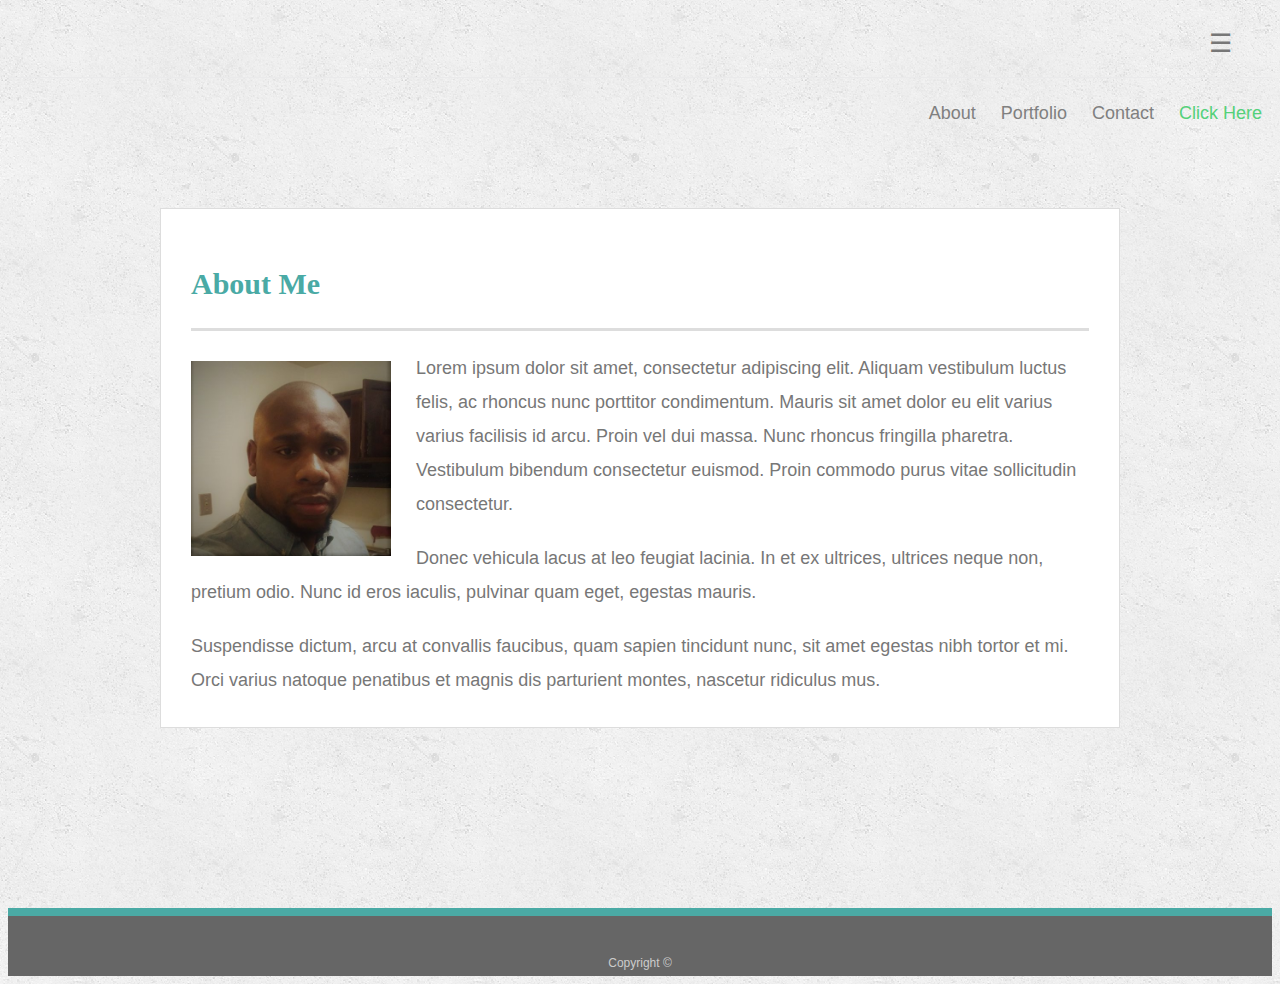
<file: index.html>
<!doctype html>
<html lang="en-us">

<head>
  <meta charset="UTF-8">
  <title>About | Chrisrold Senora</title>
  <link rel="stylesheet" type="text/css" href="assets/css/style.css">
</head>

<body>

  <!----<header id="masthead">
    <div class="container">
      <a href="index.html" id="logo">Chrisrold Senora</a> -->

      <div class ="nav">
        <label for="toggle">&#9776;</label>
        <input type="checkbox" id="toggle"/>
        <div class="menu">
        <a href="">About</a>
        <a href="">Portfolio</a>
        <a href="">Contact</a>
        <a href="#"><span>Click Here</span></a>
      </nav>
    </div>
    </div>
  </header>

  <div id="main-container" class="container">
    <section class="main-section">
      <h1>About Me</h1>

      <img src="assets/images/about.jpg" class="auth-image" alt="Your Name">

      <p>Lorem ipsum dolor sit amet, consectetur adipiscing elit. Aliquam vestibulum luctus felis, ac rhoncus nunc porttitor condimentum. Mauris sit amet dolor eu elit varius varius facilisis id arcu. Proin vel dui massa. Nunc rhoncus fringilla pharetra. Vestibulum bibendum consectetur euismod. Proin commodo purus vitae sollicitudin consectetur.</p>

      <p>Donec vehicula lacus at leo feugiat lacinia. In et ex ultrices, ultrices neque non, pretium odio. Nunc id eros iaculis, pulvinar quam eget, egestas mauris.</p>

      <p>Suspendisse dictum, arcu at convallis faucibus, quam sapien tincidunt nunc, sit amet egestas nibh tortor et mi. Orci varius natoque penatibus et magnis dis parturient montes, nascetur ridiculus mus.</p>

    </section>

  </div>

  <footer>
    <div class="container">
      Copyright &copy; 
    </div>
  </footer>
</body>

</html>
</file>
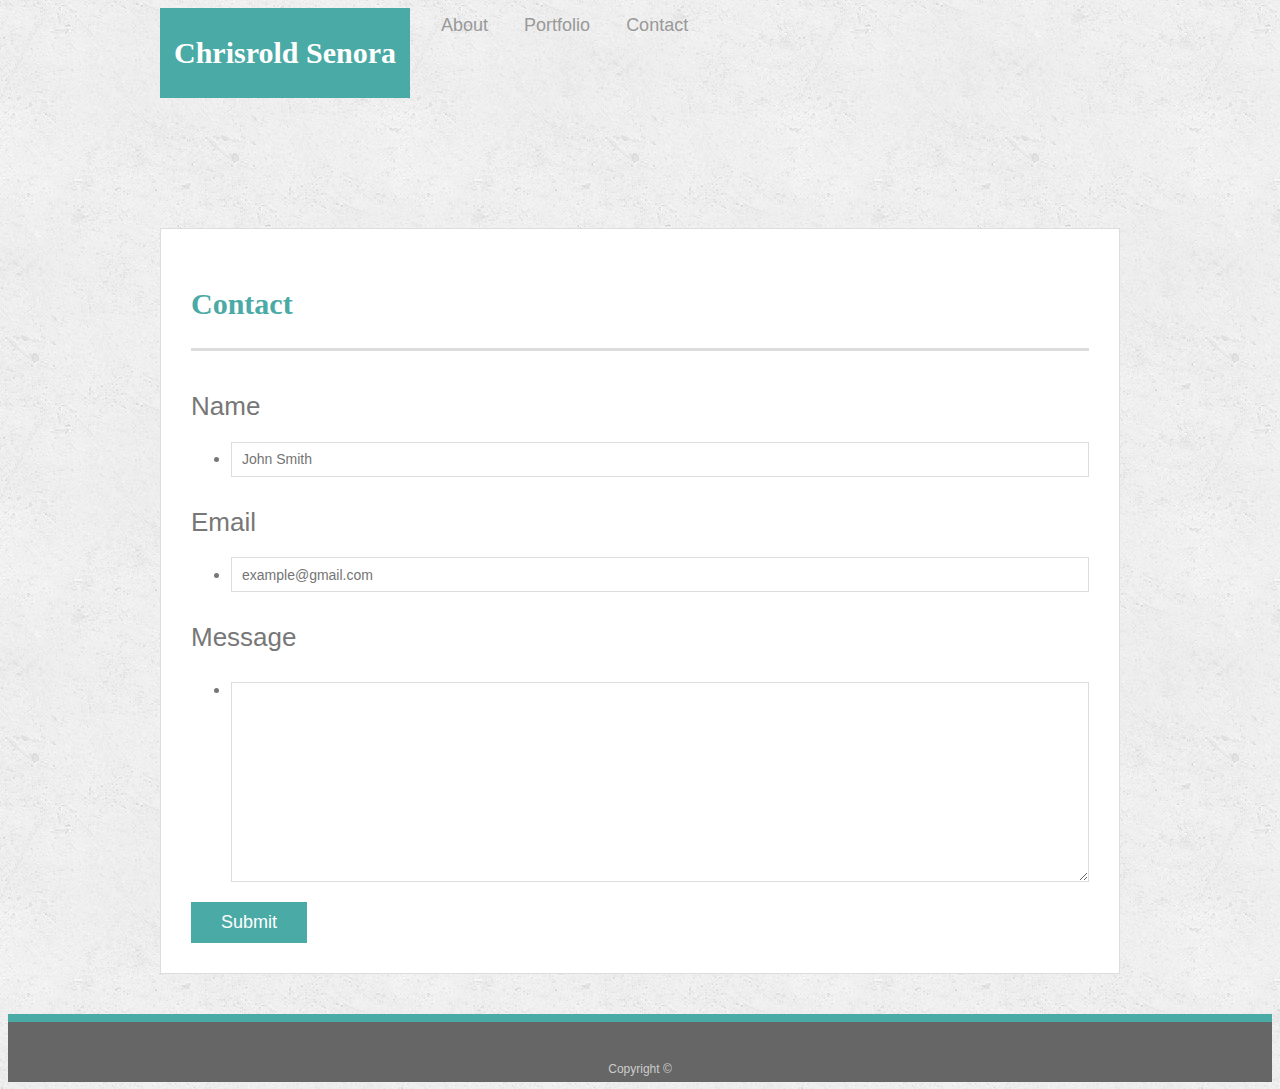
<file: contact.html>
<!doctype html>
<html lang="en-us">

<head>
  <meta charset="UTF-8">
  <title>Contact | Chrisrold Senora</title>
  <link rel="stylesheet" type="text/css" href="assets/css/style.css">
</head>

<body>

  <header id="masthead">
    <div class="container">
      <a href="index.html" id="logo">Chrisrold Senora</a>
      <nav>
        <a href="index.html">About</a>
        <a href="portfolio.html">Portfolio</a>
        <a href="contact.html">Contact</a>
      </nav>
    </div>
  </header>

  <div id="main-container" class="container">
    <section class="main-section">
      <h1>Contact</h1>

      <form id="contact-form">
        <ul>
          <li>
            <label for="name">Name</label>
            <input type="text" id="name" name="name" placeholder="John Smith" required="required">
          </li>
          <li>
            <label for="email">Email</label>
            <input type="email" id="email" name="email" placeholder="example@gmail.com" required="required">
          </li>
          <li>
            <label for="message">Message</label>
            <textarea id="message" name="message" required="required"></textarea>
          </li>
        </ul>
        <input type="submit">
      </form>

    </section>

  </div>

  <footer>
    <div class="container">
      Copyright &copy; 
    </div>
  </footer>
</body>

</html>
</file>
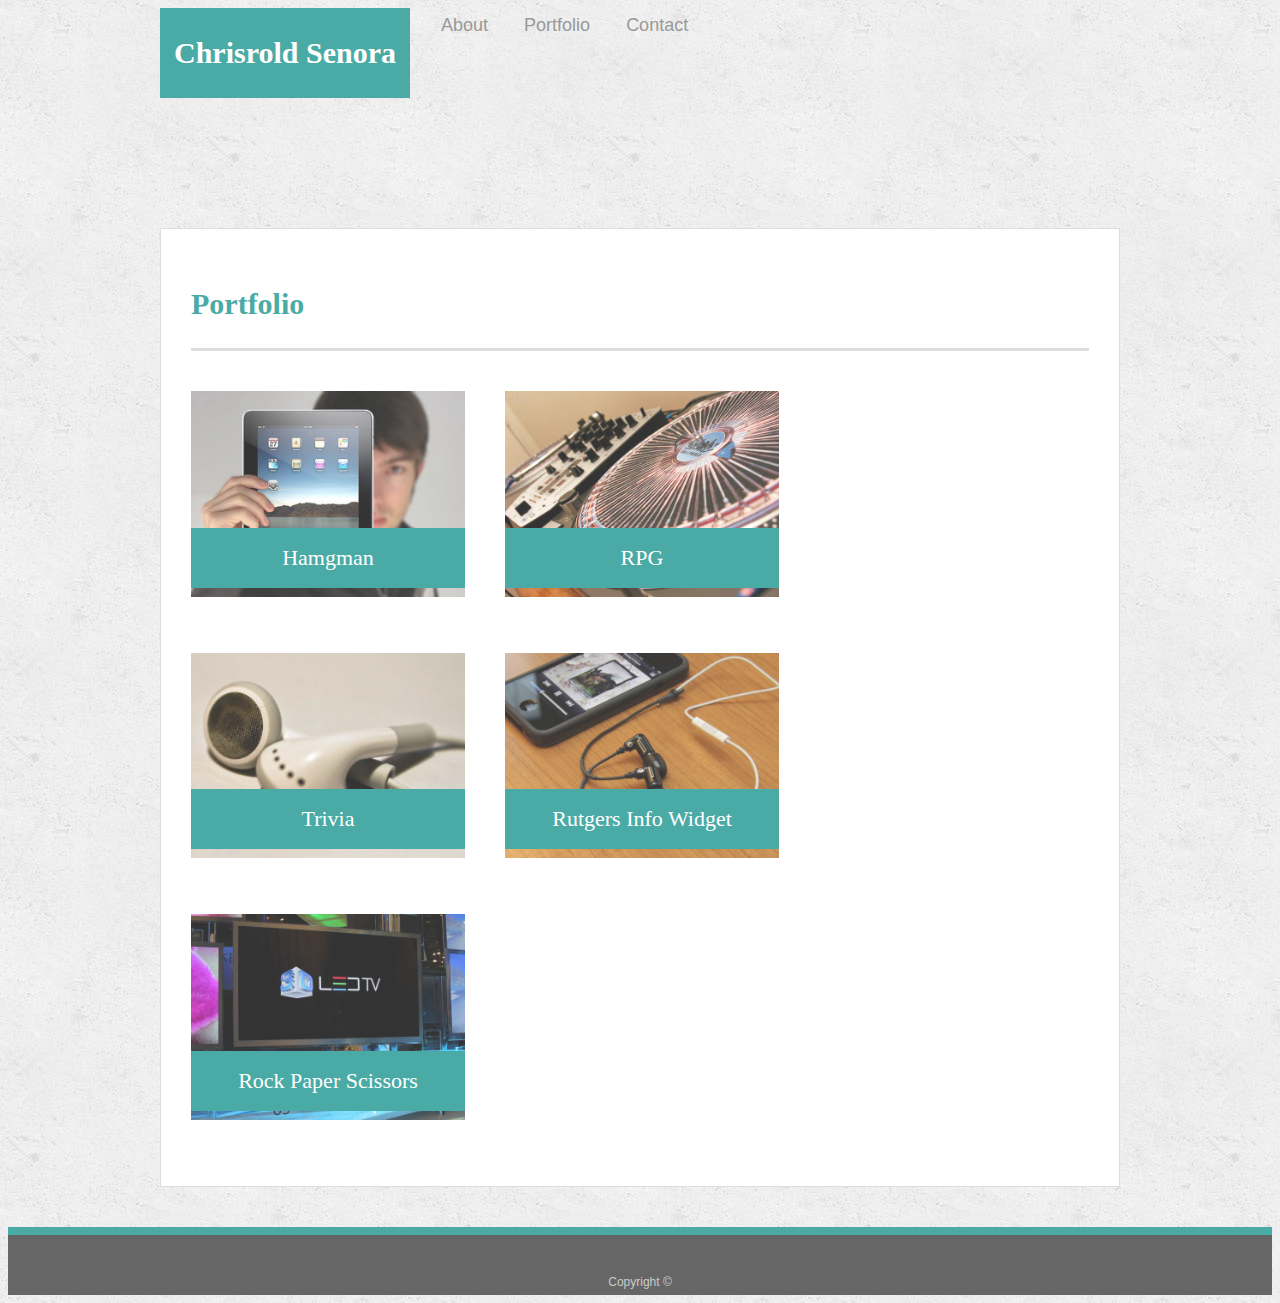
<file: portfolio.html>
<!doctype html>
<html lang="en-us">

<head>
  <meta charset="UTF-8">
  <title>Portfolio | Chrisrold Senora</title>
  <link rel="stylesheet" type="text/css" href="assets/css/style.css">
</head>

<body>

  <header id="masthead">
    <div class="container">
      <a href="index.html" id="logo">Chrisrold Senora</a>
      <nav>
        <a href="index.html">About</a>
        <a href="portfolio.html">Portfolio</a>
        <a href="contact.html">Contact</a>
      </nav>
    </div>
  </header>

  <div id="main-container" class="container">
    <section class="main-section">
      <h1>Portfolio</h1>

      <div class="work">
        <img src="assets/images/technics-q-c-640-480-1.jpg" alt="Word Guess">

        <h3>Hamgman</h3>
      </div>
      <div class="work">
        <img src="assets/images/technics-q-c-640-480-2.jpg" alt="RPG Game">

        <h3>RPG</h3>
      </div>
      <div class="work">
        <img src="assets/images/technics-q-c-640-480-5.jpg" alt="Trivia Game">

        <h3>Trivia</h3>
      </div>
      <div class="work">
        <img src="assets/images/technics-q-c-640-480-7.jpg" alt="Rutgers Info Widget">

        <h3>Rutgers Info Widget</h3>
      </div>
      <div class="work">
        <img src="assets/images/technics-q-c-640-480-9.jpg" alt="Rock Paper Scissors">

        <h3>Rock Paper Scissors</h3>
      </div>

      

    </section>

  </div>

  <footer>
    <div class="container">
      Copyright &copy;
    </div>
  </footer>
</body>

</html>
</file>
<file: assets/css/style.css>
body {
    font-family: Arial, "Helvetica Neue", Helvetica, sans-serif;
    font-size: 18px;
    line-height: 34px;
    color: #777777;
    background: url("../images/concrete_seamless.png");
  }
  
  * {
    box-sizing: border-box;
  }
  
  /* general */
  
  .container {
    width: 100%;
    max-width: 960px;
    margin: 0 auto;
    clear: both;
  }
  
  h1,
  h2,
  h3,
  p {
    margin-bottom: 20px;
  }
  
  p:last-child {
    margin-bottom: 0;
  }
  
  h1,
  h2,
  h3 {
    font-family: Georgia, Times, "Times New Roman", serif;
    font-weight: 700;
    color: #4aaaa5;
  }
  
  h1 {
    padding-bottom: 20px;
    font-size: 30px;
    line-height: 49px;
    border-bottom: 3px solid #dddddd;
  }
  
  h2,
  h3 {
    font-size: 22px;
  }
  
  /* header */
  
  /*#masthead {
    position: fixed;
    z-index: 99;
    width: 100%;
    margin: 0 0 30px;
    overflow: auto;
    color: #ffffff;
    background: #ffffff;
    border-bottom: 2px solid #cccccc;
  }*/
  
  #logo {
    float: left;
    width: 250px;
    height: 90px;
    font-family: Georgia, Times, "Times New Roman", serif;
    font-size: 30px;
    font-weight: 700;
    line-height: 90px;
    color: #ffffff;
    text-align: center;
    text-decoration: none;
    background: #4aaaa5;
  }
  /*NAVBAR*/
  .nav {
    border-bottom: 1px solid #EAEAEB;
    text-align:right;
    height:70px;
    line-height: 70px;
    }

    .menu{
      margin: 0 30px 0 0 :
    }

    .menu a {
      clear:right;
      text-decoration:none;
      color:gray;
      margin: 0 10px;
      line-height: 70px;
    }
  
  nav a {
    display: inline-block;
    padding-left: 15px;
    margin-left: 15px;
    line-height: 18px;
    color: #999;
    text-decoration: none;
    border-left: 1px solid #efefef;
  }
  span{
    color: #54D17A;
  }
label{
  margin:0 40px 0 0;
  font-size :26px;
  line-height: 70px;
  display:none;
  width:26px;
  float:right;
}
#toggle{
  display:none;
}
  /*nav a:first-child {
    border-left: 0 none;
  }
  */
  /* footer */
  
  footer {
    padding: 30px 0;
    clear: both;
    font-size: 12px;
    color: #ffffff;
    color: #cccccc;
    text-align: center;
    background: #666666;
    border-top: 8px solid #4aaaa5;
    height: 50px;
  }
  
  h3, h2 {
    padding-bottom: 20px;
    margin-bottom: 15px;
    line-height: 22px;
    border-bottom: 2px solid #eeeeee;
  }
  
  /* main */
  
  #main-container {
    padding-top: 130px;
    min-height: calc(100vh - 70px);
  }
  
  .main-section {
    float: left;
    width: 100%;
    max-width: 960px;
    padding: 30px;
    margin: 0 0 40px;
    background: #ffffff;
    border: 1px solid #dddddd;
  }
  
  /* portfolio page */
  
  .work {
    position: relative;
    float: left;
    width: 274px;
    margin: 20px 0 25px;
    overflow: auto;
  }
  
  .work:nth-child(even) {
    margin-right: 40px;
  }
  
  .work img {
    width: 100%;
    border: 0 none;
    opacity: 0.8;
  }
  
  .work h3 {
    position: absolute;
    bottom: 20px;
    width: 100%;
    padding: 15px;
    margin-bottom: 0;
    font-weight: 300;
    line-height: 30px;
    color: #ffffff;
    text-align: center;
    background: #4aaaa5;
    border-bottom: 0;
  }
  
  .auth-image {
    float: left;
    width: 200px;
    height: auto;
    margin-top: 10px;
    margin-right: 25px;
    
  }
  
  /* contact page */
  
  #contact-form ul {
    margin-bottom: 20px;
  }
  
  #contact-form li {
    margin-bottom: 10px;
  }
  
  label,
  input[type=text],
  input[type=email],
  textarea {
    display: block;
    width: 100%;
  }
  
  input[type=text],
  input[type=email],
  textarea {
    height: 35px;
    padding: 0 10px;
    font-size: 14px;
    border: 1px solid #dddddd;
  }
  
  textarea {
    height: 200px;
  }
  
  input[type=submit] {
    padding: 10px 30px;
    font-size: 18px;
    color: #ffffff;
    cursor: pointer;
    background: #4aaaa5;
    border: 0 none;
  }

  @media only screen and (max-width :500px){
    label { 
    display:block;
    cursor :pointer;  
    }
    .menu{
      text-align:center;
      width: 100%;
      display:none;
    }
    .menu a {
      display: block;
      border-bottom: 1px solid #EAEAEB;
      margin:0;
    }
    #toggle:checked + .menu{
      display:block;
    }
  }
</file>
